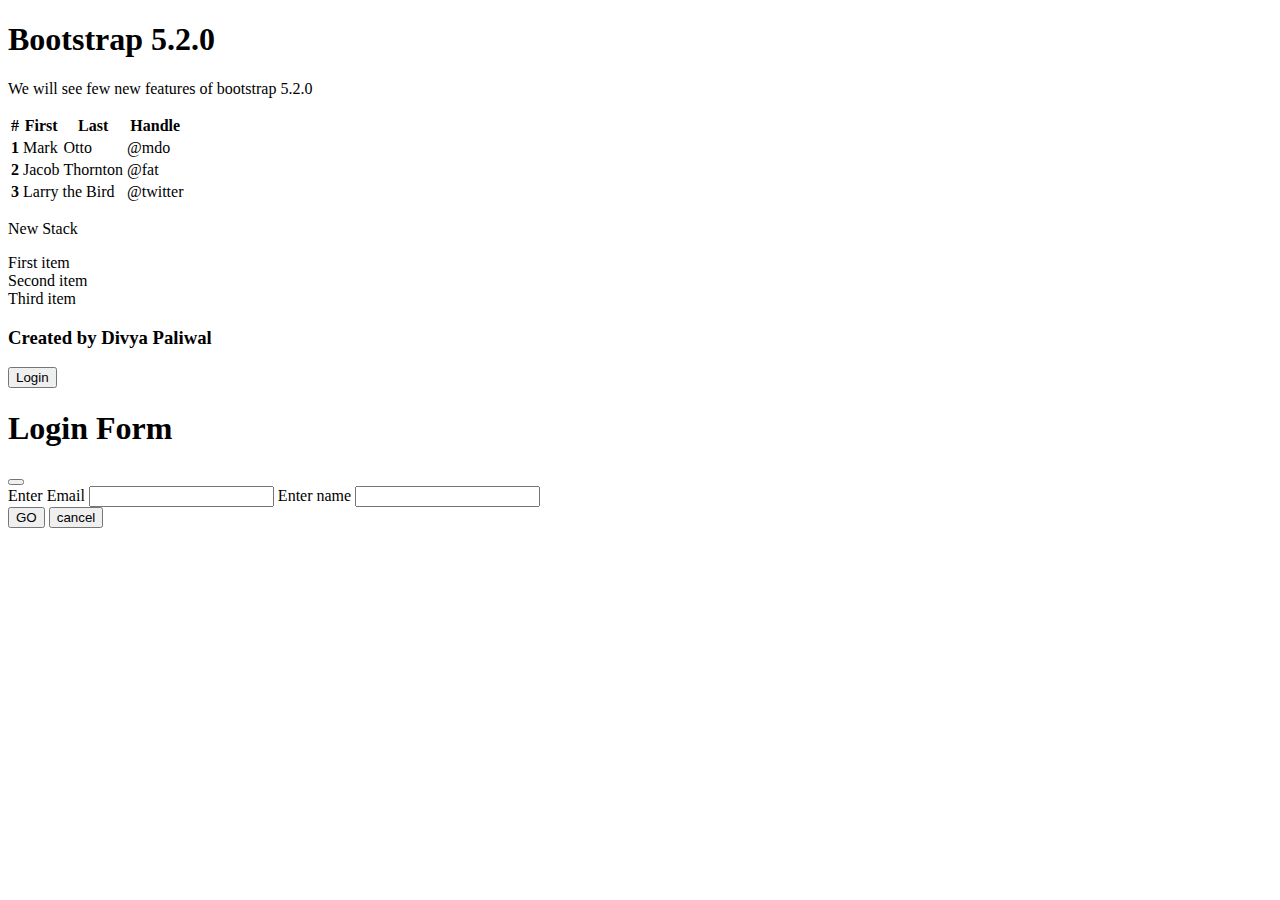
<file: page1.html>
<!doctype html>
<html lang="en">
  <head>
    <meta charset="utf-8">
    <meta name="viewport" content="width=device-width, initial-scale=1">
    <title>Bootstrap 5.2.0</title>
    <link href="https://cdn.jsdelivr.net/npm/bootstrap@5.2.2/dist/css/bootstrap.min.css" rel="stylesheet" integrity="sha384-Zenh87qX5JnK2Jl0vWa8Ck2rdkQ2Bzep5IDxbcnCeuOxjzrPF/et3URy9Bv1WTRi" crossorigin="anonymous">
  </head>
  <body>
    <div class="container-fluid">
        <div class="row">
            <div class="col-12 text-center">
                <h1 class="display-1">Bootstrap 5.2.0</h1>
                <p class="text-muted">We will see few new features of bootstrap 5.2.0</p>
            </div>
        </div>

        <div class="row">
            <div class="col-12">
                <table class="table">
                    <thead>
                      <tr>
                        <th scope="col">#</th>
                        <th scope="col">First</th>
                        <th scope="col">Last</th>
                        <th scope="col">Handle</th>
                      </tr>
                    </thead>
                    <tbody>
                      <tr>
                        <th scope="row">1</th>
                        <td>Mark</td>
                        <td>Otto</td>
                        <td>@mdo</td>
                      </tr>
                      <tr>
                        <th scope="row">2</th>
                        <td>Jacob</td>
                        <td>Thornton</td>
                        <td>@fat</td>
                      </tr>
                      <tr>
                        <th scope="row">3</th>
                        <td colspan="2">Larry the Bird</td>
                        <td>@twitter</td>
                      </tr>
                    </tbody>
                  </table>
            </div>

            <div class="col-12 text-center">
                <p class="display-1">New Stack </p>
            </div>
            <div class="col-12">
                <div class="vstack gap-3">
                    <div class="bg-light border">First item</div>
                    <div class="bg-light border">Second item</div>
                    <div class="bg-light border">Third item</div>
                </div>
            </div>
        </div>


        <div class="row">
            <div class="col-12 text-center">
                <h3 class="text-muted">Created by Divya Paliwal</h3>
            </div>
        </div>

    </div>

    <div class="container">
      <div class="row">
        <div class="col-12">
          <!-- Button trigger modal -->
            <button type="button" class="btn btn-outline-warning" data-bs-toggle="modal" data-bs-target="#exampleModal">
              Login            
            </button>

            <!-- Modal -->
            <div class="modal fade" id="exampleModal" tabindex="-1" aria-labelledby="exampleModalLabel" aria-hidden="true">
              <div class="modal-dialog">
                <div class="modal-content">
                  <div class="modal-header">
                    <h1 class="modal-title fs-5" id="exampleModalLabel">Login Form</h1>
                    <button type="button" class="btn-close" data-bs-dismiss="modal" aria-label="Close"></button>
                  </div>
                  <div class="modal-body">
                    <label for="email">Enter Email</label>
                    <input type="email" name="email" id="email"/>

                    <label for="name">Enter name</label>
                    <input type="text" name="name" id="name"/>
                    
                  </div>
                  <div class="modal-footer">
                    <button type="button" class="btn btn-success" >GO</button>
                    <button type="button" class="btn btn-outline-danger" data-bs-dismiss="modal">cancel</button>
                  </div>
                </div>
              </div>
            </div>
        </div>
      </div>
    </div>
    <script src="https://cdn.jsdelivr.net/npm/bootstrap@5.2.2/dist/js/bootstrap.bundle.min.js" integrity="sha384-OERcA2EqjJCMA+/3y+gxIOqMEjwtxJY7qPCqsdltbNJuaOe923+mo//f6V8Qbsw3" crossorigin="anonymous"></script>
  </body>
</html>
</file>
